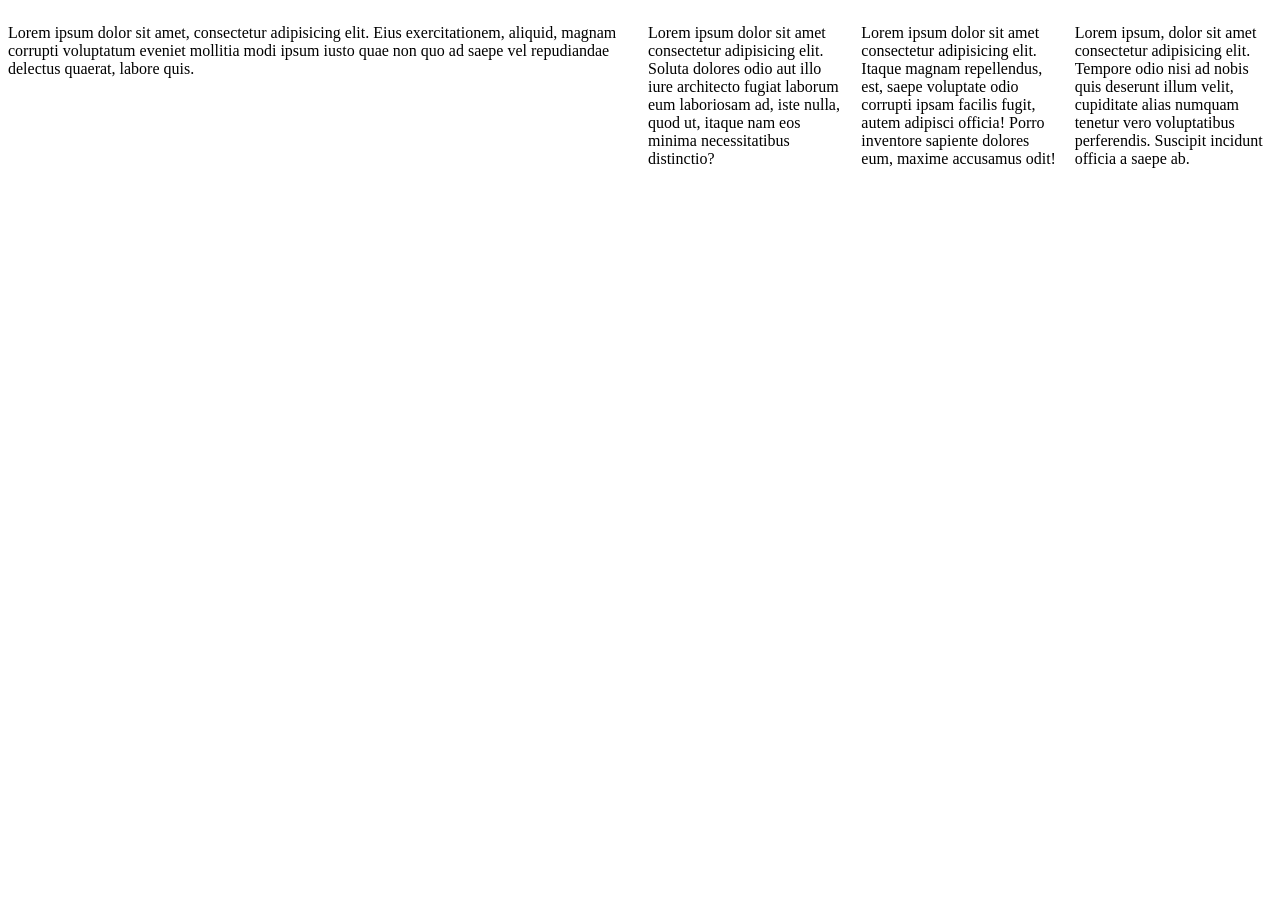
<file: citation-6.html>
<!DOCTYPE html>
<html lang="en">
<head>
	<meta charset="UTF-8">
	<title>citation-6</title>

	<style>

/*  class row pour parent */
		.row { display: flex; gap: 1rem; }
		.row > * { flex: 1; }
		/* les enfants sont de même taille. */

	</style>
</head>
<body>
	<main class="row">
		<article>
			<p>Lorem ipsum dolor sit amet, consectetur adipisicing elit. Eius exercitationem, aliquid, magnam corrupti voluptatum eveniet mollitia modi ipsum iusto quae non quo ad saepe vel repudiandae delectus quaerat, labore quis.</p>
		</article>
		<div class="row">
			<p>Lorem ipsum dolor sit amet consectetur adipisicing elit. Soluta dolores odio aut illo iure architecto fugiat laborum eum laboriosam ad, iste nulla, quod ut, itaque nam eos minima necessitatibus distinctio?</p>
			<p>Lorem ipsum dolor sit amet consectetur adipisicing elit. Itaque magnam repellendus, est, saepe voluptate odio corrupti ipsam facilis fugit, autem adipisci officia! Porro inventore sapiente dolores eum, maxime accusamus odit!</p>
			<p>Lorem ipsum, dolor sit amet consectetur adipisicing elit. Tempore odio nisi ad nobis quis deserunt illum velit, cupiditate alias numquam tenetur vero voluptatibus perferendis. Suscipit incidunt officia a saepe ab.</p>
		</div>
		
		</main>
</body>
</html>
</file>
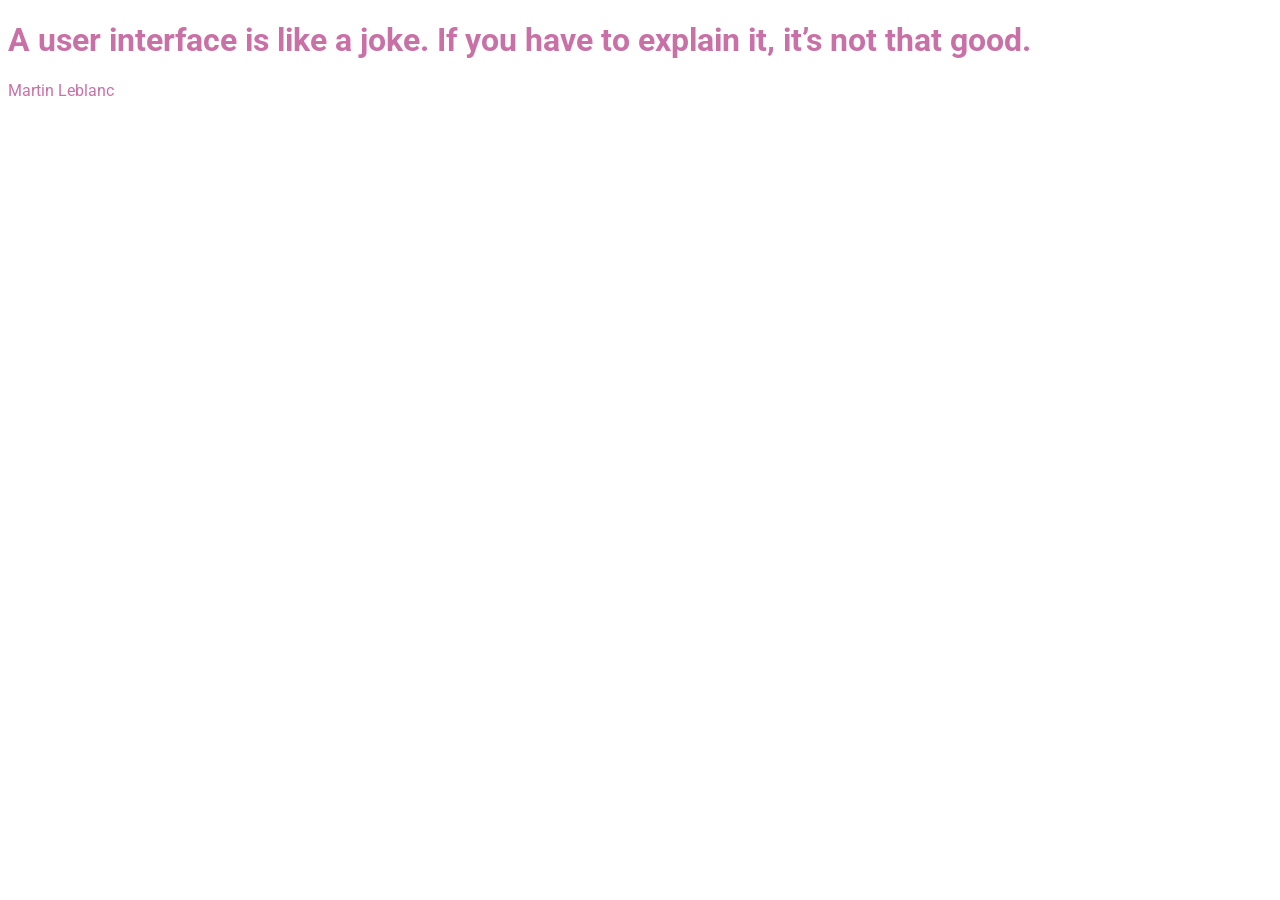
<file: citation-leblanc.html>
<!DOCTYPE html>
<html lang="en">
<head>
    <meta charset="UTF-8">
    <meta name="viewport" content="width=device-width, initial-scale=1.0">
    <title>Martin Leblanc</title>

<link rel="preconnect" href="https://fonts.googleapis.com">
<link rel="preconnect" href="https://fonts.gstatic.com" crossorigin>
<link href="https://fonts.googleapis.com/css2?family=Bruno+Ace+SC&family=Roboto:ital,wght@0,100..900;1,100..900&display=swap" rel="stylesheet">
<style>
    body{
         font-family: "Roboto", sans-serif;
         color:rgb(201, 113, 167)
    }
</style>

</head>
<body>
   <h1>A user interface is like a joke. If you have to explain it, it’s not that good.</h1>
   <p> Martin Leblanc</p> 
</body>
</html>
</file>
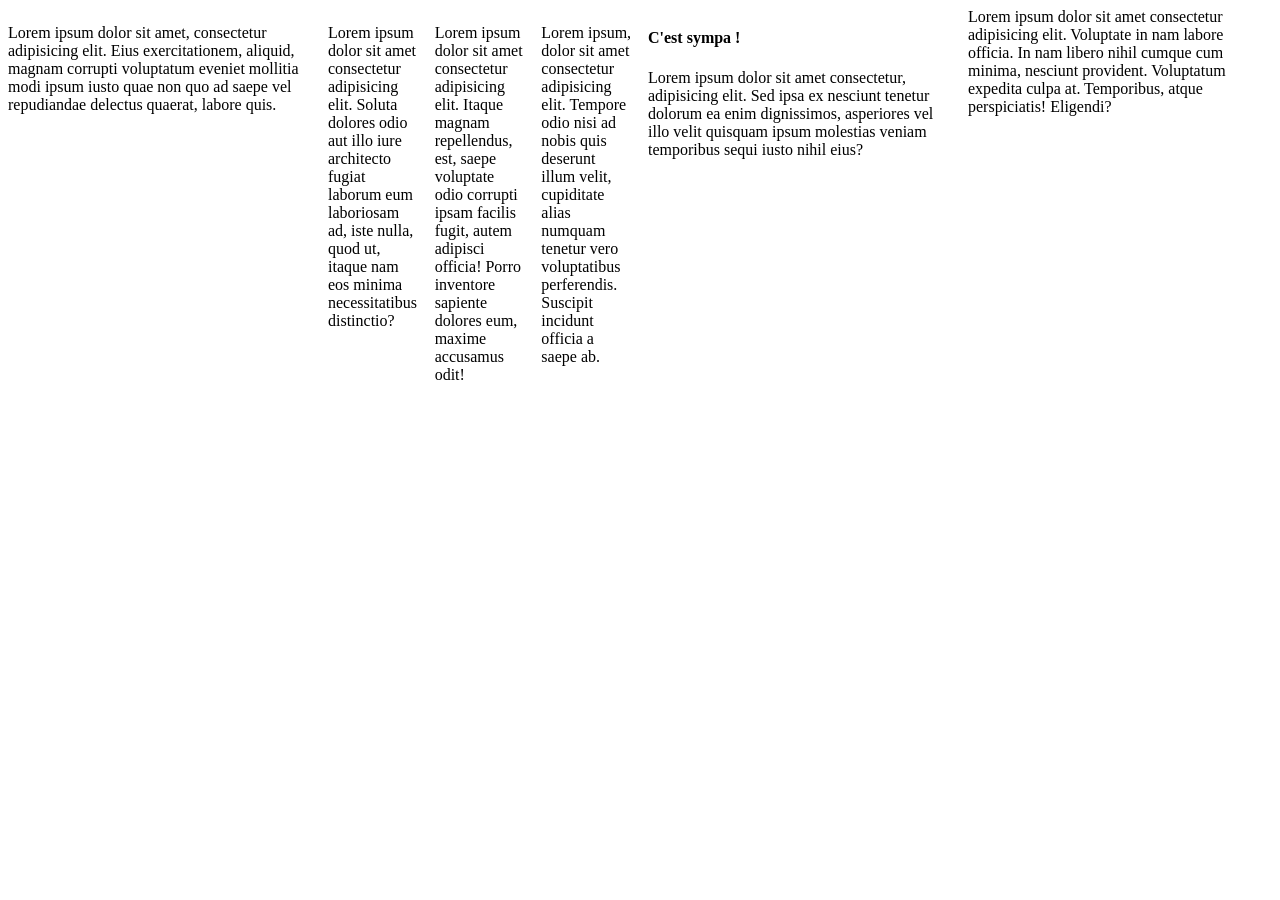
<file: flexbox-system.html>
<!DOCTYPE html>
<html lang="en">
<head>
	<meta charset="UTF-8">
	<meta name="viewport" content="width=device-width, initial-scale=1.0">
	<title>Système de colonnes avec Flexbox</title>

	<style>
		/*  class row pour parent */
		.row { display: flex; gap: 1rem; }
		.row > * { flex: 1; }
		/* les enfants sont de même taille. */
	</style>
</head>
<body>

	<main class="row">
		<article>
			<p>Lorem ipsum dolor sit amet, consectetur adipisicing elit. Eius exercitationem, aliquid, magnam corrupti voluptatum eveniet mollitia modi ipsum iusto quae non quo ad saepe vel repudiandae delectus quaerat, labore quis.</p>
		</article>
		<div class="row">
			<p>Lorem ipsum dolor sit amet consectetur adipisicing elit. Soluta dolores odio aut illo iure architecto fugiat laborum eum laboriosam ad, iste nulla, quod ut, itaque nam eos minima necessitatibus distinctio?</p>
			<p>Lorem ipsum dolor sit amet consectetur adipisicing elit. Itaque magnam repellendus, est, saepe voluptate odio corrupti ipsam facilis fugit, autem adipisci officia! Porro inventore sapiente dolores eum, maxime accusamus odit!</p>
			<p>Lorem ipsum, dolor sit amet consectetur adipisicing elit. Tempore odio nisi ad nobis quis deserunt illum velit, cupiditate alias numquam tenetur vero voluptatibus perferendis. Suscipit incidunt officia a saepe ab.</p>
		</div>
		<section>
			<h4>C'est sympa !</h4>
			<p>Lorem ipsum dolor sit amet consectetur, adipisicing elit. Sed ipsa ex nesciunt tenetur dolorum ea enim dignissimos, asperiores vel illo velit quisquam ipsum molestias veniam temporibus sequi iusto nihil eius?</p>
		</section>
		<div>
			Lorem ipsum dolor sit amet consectetur adipisicing elit. Voluptate in nam labore officia. In nam libero nihil cumque cum minima, nesciunt provident. Voluptatum expedita culpa at. Temporibus, atque perspiciatis! Eligendi?
		</div>
		</main>
	
</body>
</html>
</file>
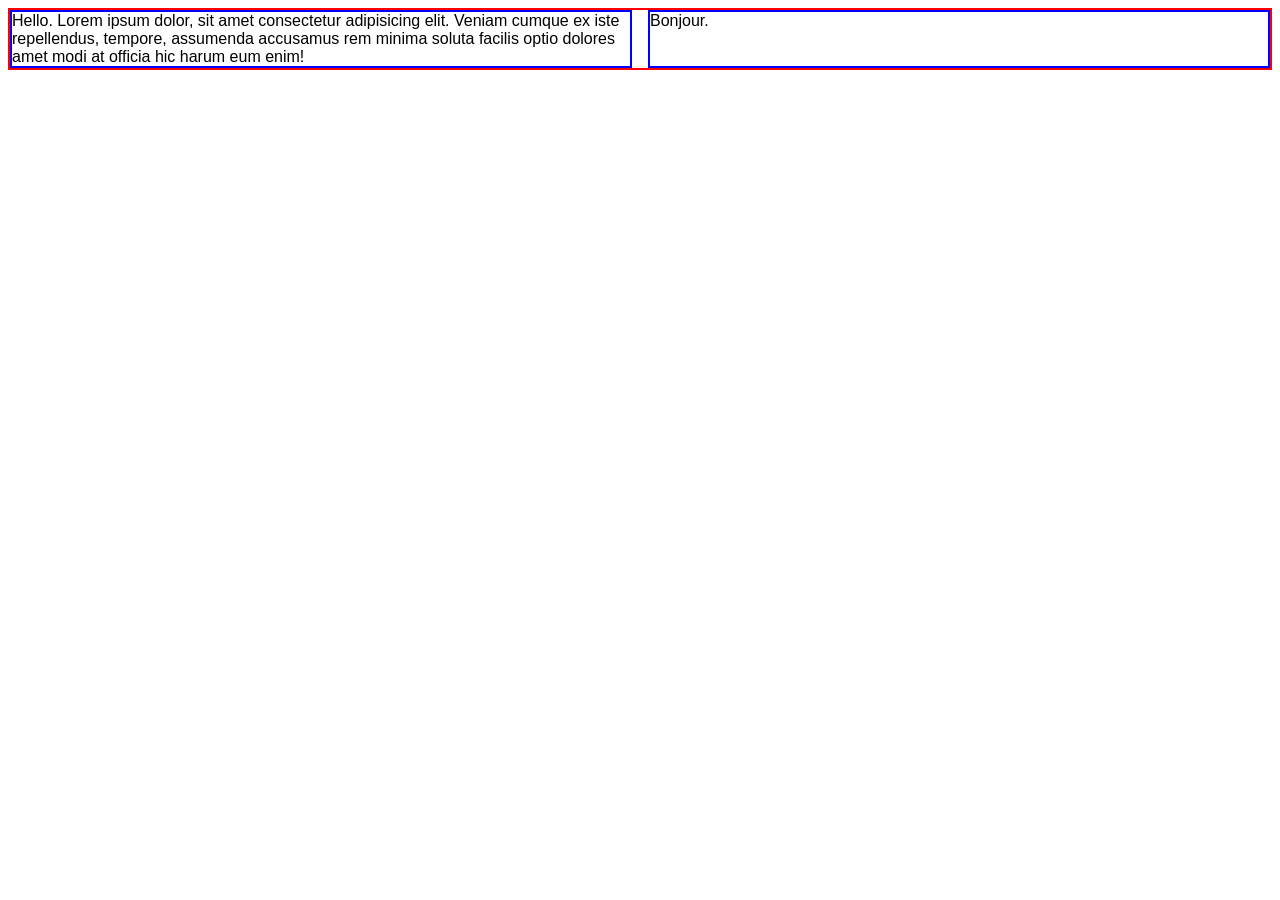
<file: flexbox.html>
<!DOCTYPE html>
<html lang="en">
<head>
	<meta charset="UTF-8">
	<meta name="viewport" content="width=device-width, initial-scale=1.0">
	<title>Hello, Flexbox!</title>
	<style>
		body { font-family: sans-serif; }
		section { border: 2px solid red; }
		div { border: 2px solid blue; }
		/* section, div { margin: 1rem; padding: 1 rem; } */

		section { display: flex; gap: 1rem; }
		div { flex: 1; }
	</style>

</head>
<body>

	<section>
		<div> Hello. Lorem ipsum dolor, sit amet consectetur adipisicing elit. Veniam cumque ex iste repellendus, tempore, assumenda accusamus rem minima soluta facilis optio dolores amet modi at officia hic harum eum enim!</div>
		<div> Bonjour.</div>
	</section>
	
</body>
</html>
</file>
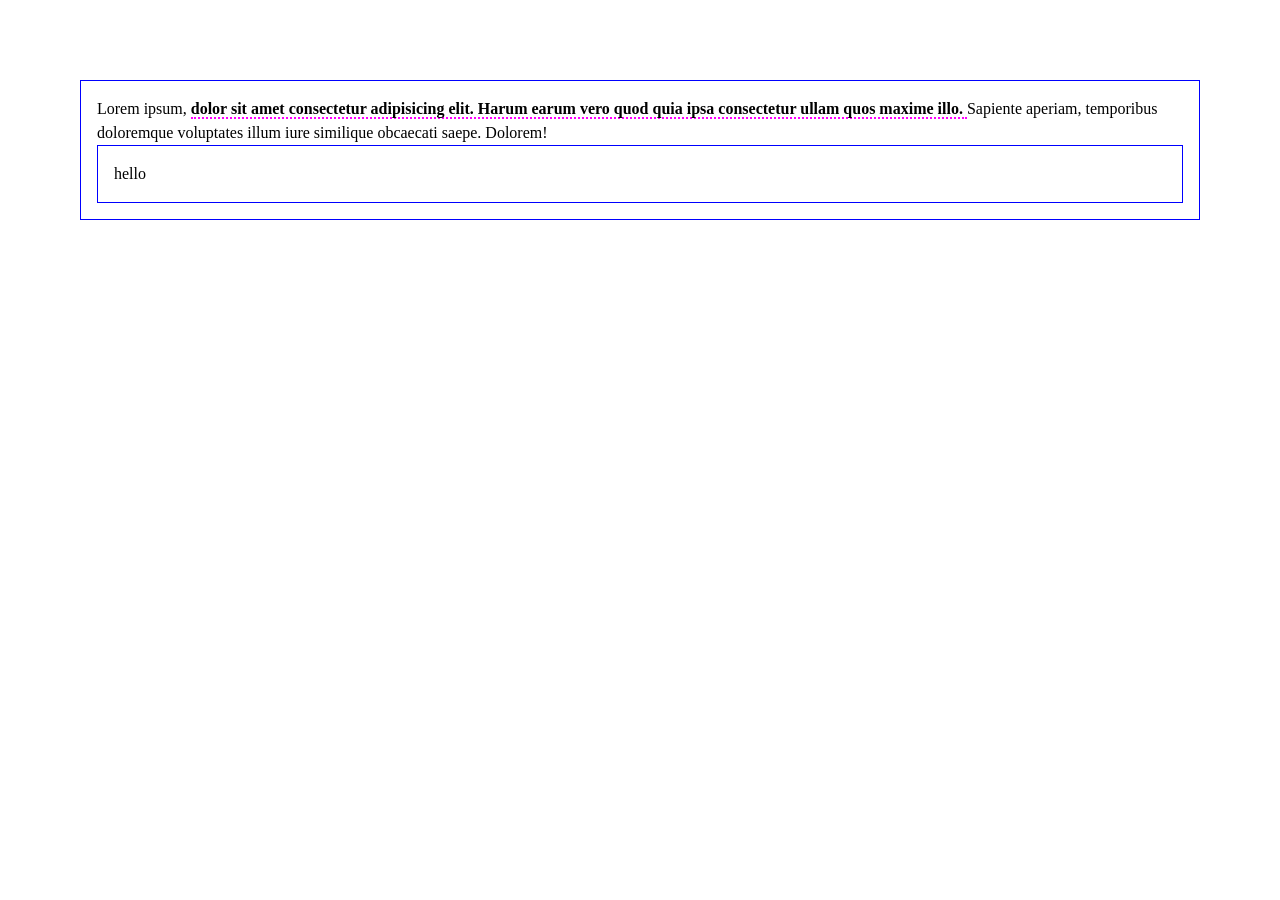
<file: inline-block.html>
<!DOCTYPE html>
<html lang="en">
<head>
	<meta charset="UTF-8">
	<meta name="viewport" content="width=device-width, initial-scale=1.0">
	<title>inline block</title>
	
	<style>
body{
	font-family:sans-serif
	font-size: 20px;
	line-height: 150%;
	margin: 5rem;
}

div{
	border: 1px solid blue;
	padding: 1rem;
}

span{

	border-bottom: 2px dotted magenta;
	font-weight: bold;
}
	</style>
</head>
<body>


<div>
	Lorem ipsum,
	<span>
			dolor sit amet consectetur adipisicing elit.
			Harum earum vero quod quia ipsa consectetur ullam quos maxime illo.
	</span> 
	Sapiente aperiam, temporibus doloremque voluptates illum
	iure similique obcaecati saepe. Dolorem!
	<div>
		hello
	</div>
</div>
</body>
</html>
</file>
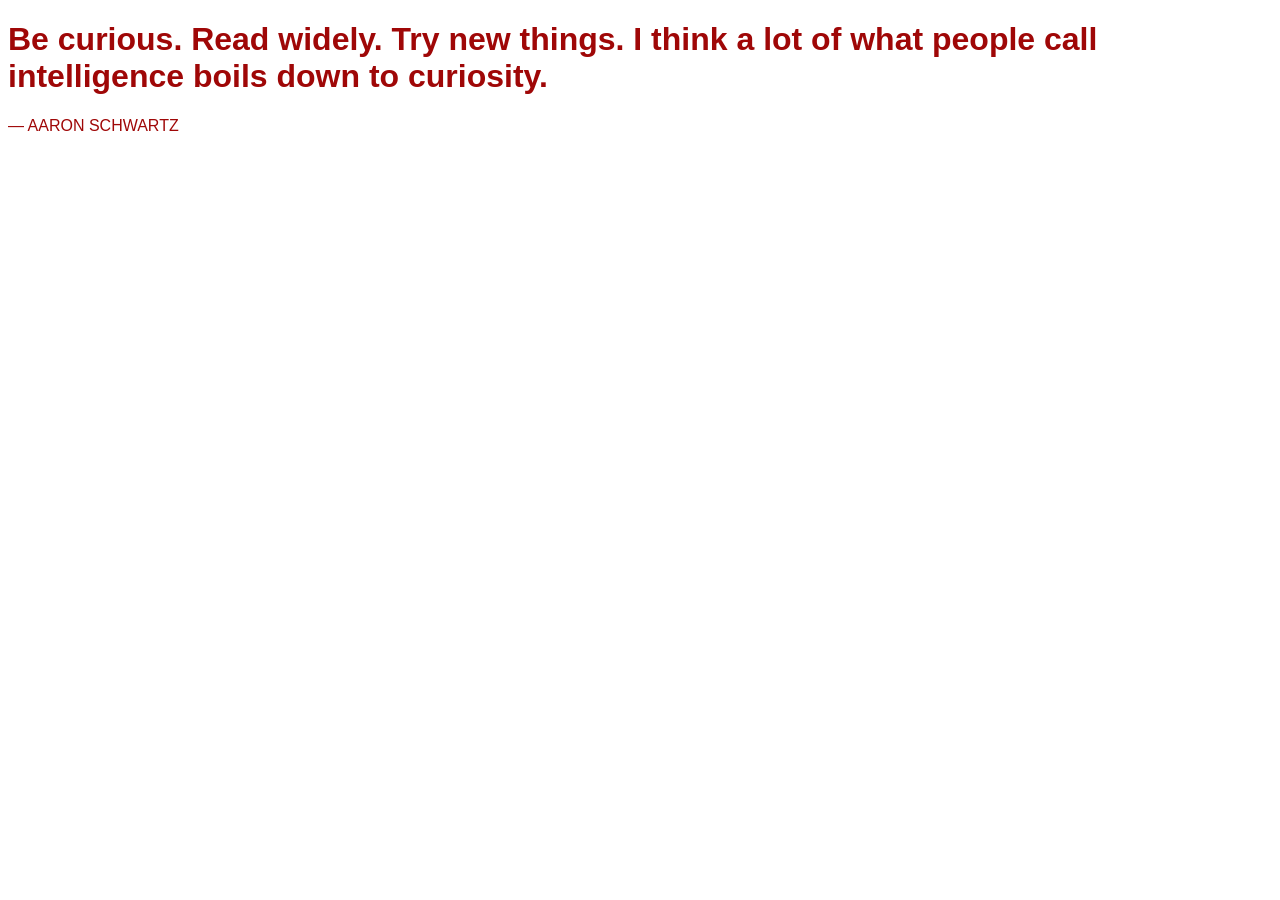
<file: citation/citation_3.html>
<!DOCTYPE html>
<html lang="en">
<head>
	<meta charset="UTF-8">
	<meta name="viewport" content="width=device-width, initial-scale=1.0">
	<title>citationtrois_AaronSchwartz</title>
</head>

<style>
	body{

		font-family:"Scoutie Sans", sans-serif;
   		font-optical-sizing: auto;

		color:rgb(159, 7, 7)
	}


</style>

<body>
	<h1>
		Be curious. Read widely. Try new things. I think a lot of what people call intelligence boils down to curiosity.
	</h1>

	<p> — AARON SCHWARTZ</p>

</body>
</html>
</file>
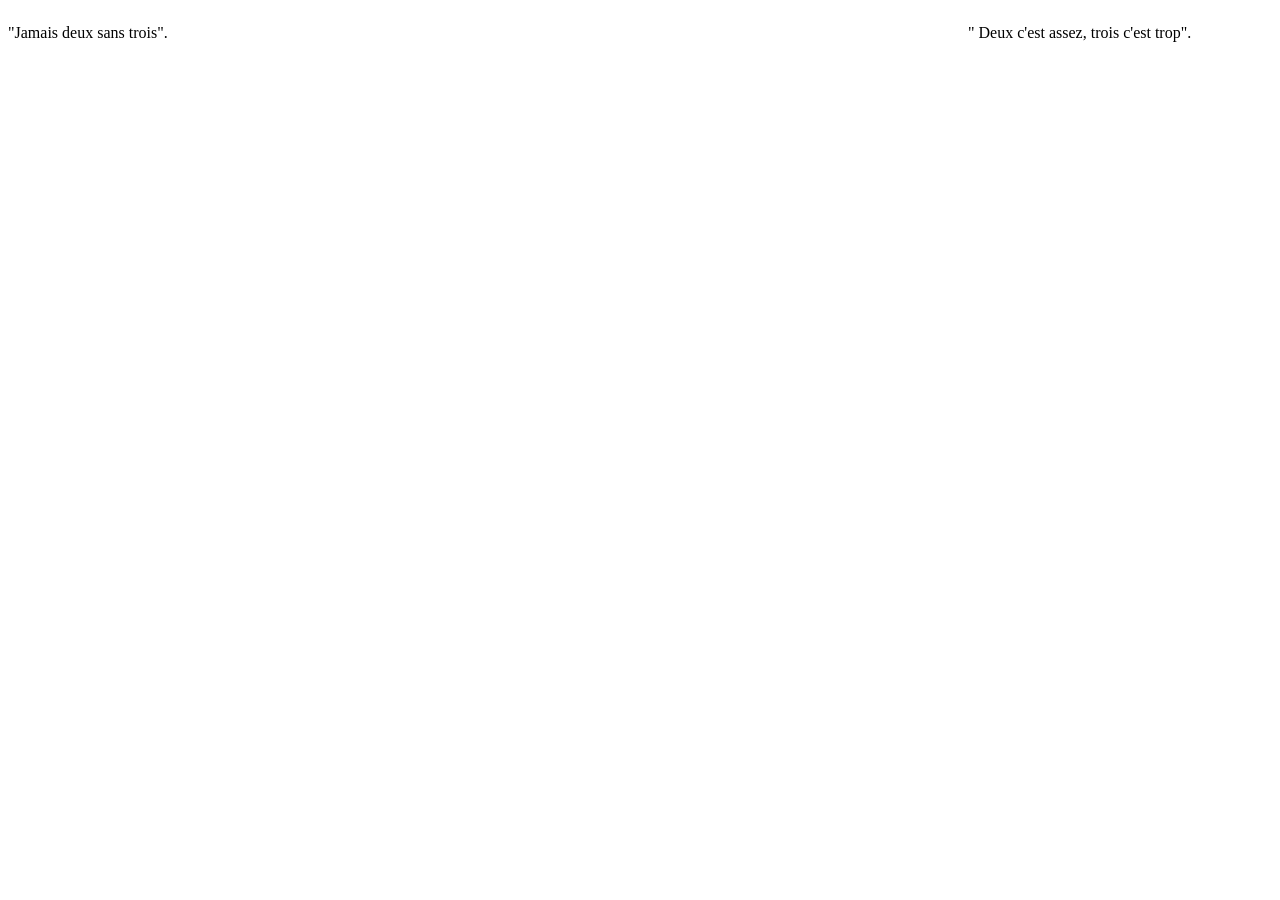
<file: citation/Citation_5.html>
<!DOCTYPE html>
<html lang="en">
<head>
	<meta charset="UTF-8">
	<meta name="viewport" content="width=device-width, initial-scale=1.0">
	<title>Citation 5</title>

	<style>
		/*  class row pour parent */
		.row { display: flex; gap: 1rem; }
		.row > * { flex: 1; }
		/* les enfants sont de même taille. */
	</style>
</head>
<body>

	</head>
<body>

	<main class="row">
		<article>
			<p>"Jamais deux sans trois".<p>
		</article>
		<div class="row">
			
		</div>
		<section>
			
		</section>
		<div>
			<p>" Deux c'est assez, trois c'est trop".</p>
		</main>
	
</body>
</html>
</file>
